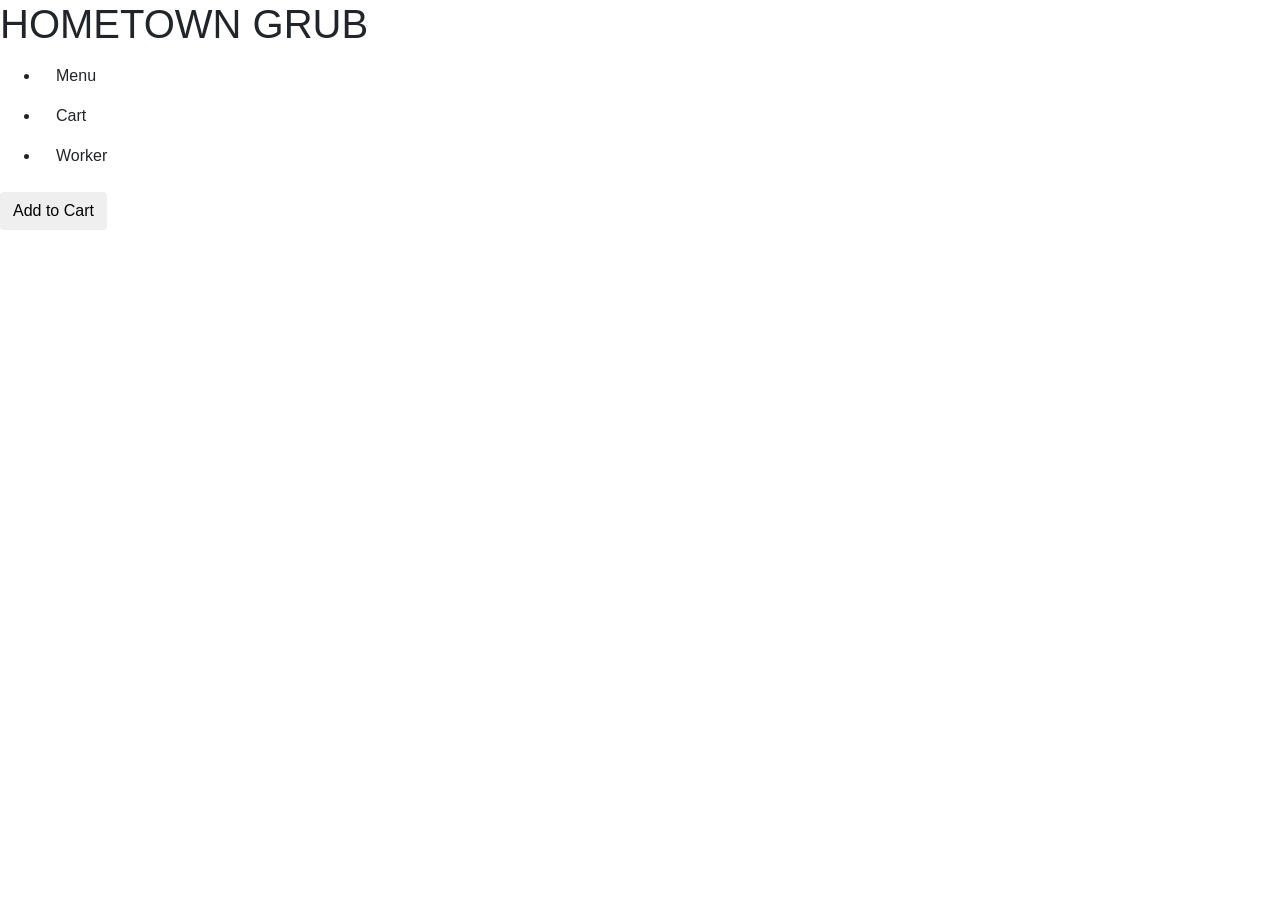
<file: Abukar_Mohamed_RestaurantApp_CaseStudy/src/main/resources/templates/index.html>
<!DOCTYPE html>
<html lang="en">
<head>
    <meta charset="UTF-8">
    <title>HOMETOWN GRUB</title>
    <link th:href="@{/css/main.css}" rel="stylesheet" />
    <link rel="stylesheet"
          href="https://cdn.jsdelivr.net/npm/bootstrap@4.0.0/dist/css/bootstrap.min.css"
          integrity="sha384-Gn5384xqQ1aoWXA+058RXPxPg6fy4IWvTNh0E263XmFcJlSAwiGgFAW/dAiS6JXm"
          crossorigin="anonymous">
</head>
<body>
<div class="top">
<h1 class="header">HOMETOWN GRUB</h1>
<nav class="navi">
    <ul class="nav-list">
        <li>
            <a class="nav-link disabled" th:href="@{/}">Menu</a>
        </li>
        <li>
            <a class="nav-link" th:href="@{/cart}">Cart</a>
        </li>
        <li>
            <a class="nav-link" th:href="@{/worker}">Worker</a>
        </li>
    </ul>
</nav>
</div>
    <div class="foods">
        <form class="food" th:each="food: ${foods}" th:action="@{'/addToOrder/'+${food.foodId} }" method="POST">

            <h3 class="foodName word" th:text="${food.name}" ></h3>
            <p class="ingredients word" th:text="'The ingredients are: '+ ${food.ingredients}" ></p>
            <p class="price word" th:text="'Price: $'+${food.price}" ></p>

            <button class="btn" type="submit">Add to Cart</button>

        </form>
    </div>




    <!--<script th:inline="javascript">-->
    <!--    let foods = [[${foods}]];-->
    <!--</script>-->


    </body>
    </html>
</file>
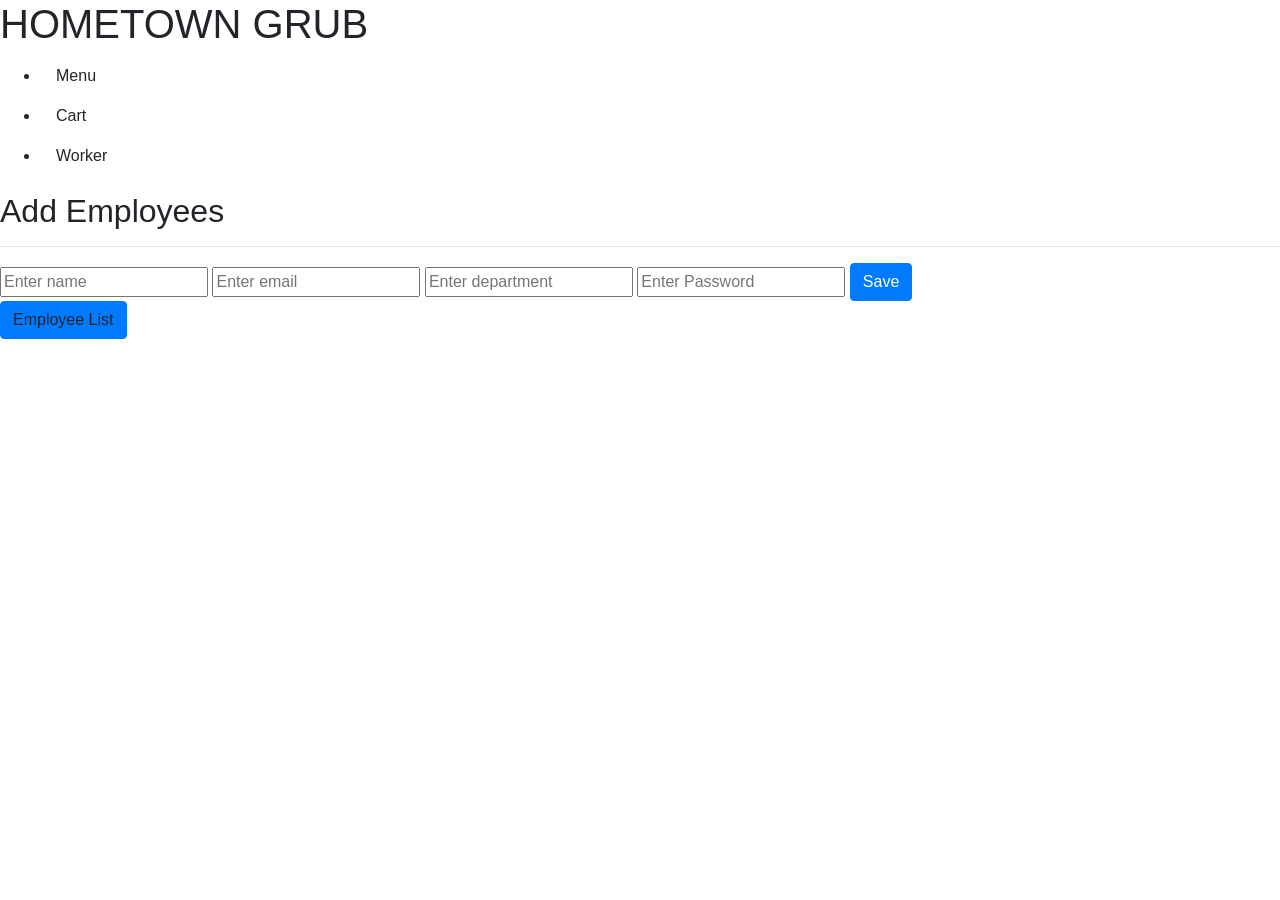
<file: Abukar_Mohamed_RestaurantApp_CaseStudy/src/main/resources/templates/add-employee-form.html>
<!DOCTYPE html>
<html lang="en">
<head>
    <meta charset="UTF-8">
    <title>Add Employee</title>
    <link th:href="@{/css/manager.css}" rel="stylesheet" />
    <link rel="stylesheet"
          href="https://cdn.jsdelivr.net/npm/bootstrap@4.0.0/dist/css/bootstrap.min.css"
          integrity="sha384-Gn5384xqQ1aoWXA+058RXPxPg6fy4IWvTNh0E263XmFcJlSAwiGgFAW/dAiS6JXm"
          crossorigin="anonymous">
</head>
<body>
<div class="top">
    <h1 class="header">HOMETOWN GRUB</h1>
    <nav class="navi">
        <ul class="nav-list">
            <li>
                <a class="nav-link" th:href="@{/}">Menu</a>
            </li>
            <li>
                <a class="nav-link" th:href="@{/cart}">Cart</a>
            </li>
            <li>
                <a class="nav-link" th:href="@{/worker}">Worker</a>
            </li>
        </ul>
    </nav>
</div>
    <div class="add-food-box">
        <div class="add-box">
        <h2>Add Employees</h2>
        <hr/>
        <form th:action="@{/saveEmployee}" th:object="${employee}" method="POST" >
            <input type="text" th:field="*{name}" placeholder="Enter name">
            <input type="text" th:field="*{email}" placeholder="Enter email">
            <input type="text" th:field="*{department}" placeholder="Enter department">
            <input type="password" th:field="*{password}" placeholder="Enter Password">
            <input type="hidden" th:field="*{id}" />
            <button class="btn btn-primary" type="submit">Save</button>
        </form>
        <a th:href="@{/showEmployees}" class="btn btn-primary">Employee List</a>
    </div>
    </div>

</body>
</html>
</file>
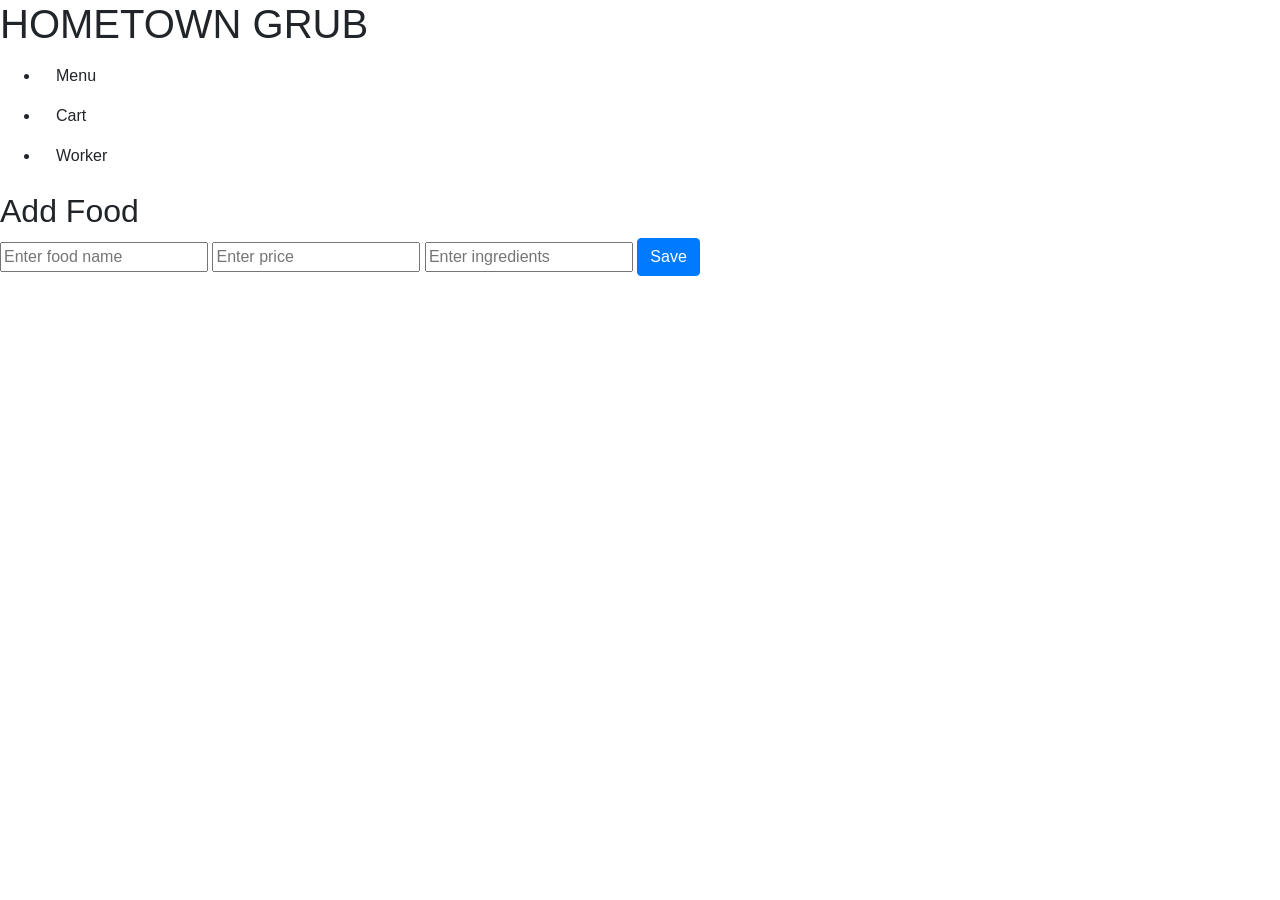
<file: Abukar_Mohamed_RestaurantApp_CaseStudy/src/main/resources/templates/add-foods.html>
<!DOCTYPE html>
<html lang="en">
<head>
    <meta charset="UTF-8">
    <title>Add foods</title>
    <link th:href="@{/css/manager.css}" rel="stylesheet" />
    <link rel="stylesheet"
          href="https://cdn.jsdelivr.net/npm/bootstrap@4.0.0/dist/css/bootstrap.min.css"
          integrity="sha384-Gn5384xqQ1aoWXA+058RXPxPg6fy4IWvTNh0E263XmFcJlSAwiGgFAW/dAiS6JXm"
          crossorigin="anonymous">
</head>
<body>
<div class="top">
    <h1 class="header">HOMETOWN GRUB</h1>
    <nav class="navi">
        <ul class="nav-list">
            <li>
                <a class="nav-link" th:href="@{/}">Menu</a>
            </li>
            <li>
                <a class="nav-link" th:href="@{/cart}">Cart</a>
            </li>
            <li>
                <a class="nav-link" th:href="@{/worker}">Worker</a>
            </li>
        </ul>
    </nav>
</div>
<div class="add-food-box">
    <div class="add-box">
<h2>Add Food</h2>
<form th:action="@{/saveFoods}" th:object="${food}" method="POST" >
    <input type="text" th:field="*{name}" placeholder="Enter food name">
    <input type="text" th:field="*{price}" placeholder="Enter price">
    <input type="text" th:field="*{ingredients}" placeholder="Enter ingredients">
    <input type="hidden" th:field="*{foodId}" />
    <button class="btn btn-primary" type="submit">Save</button>
</form>
    </div>
</div>
</body>
</html>
</file>
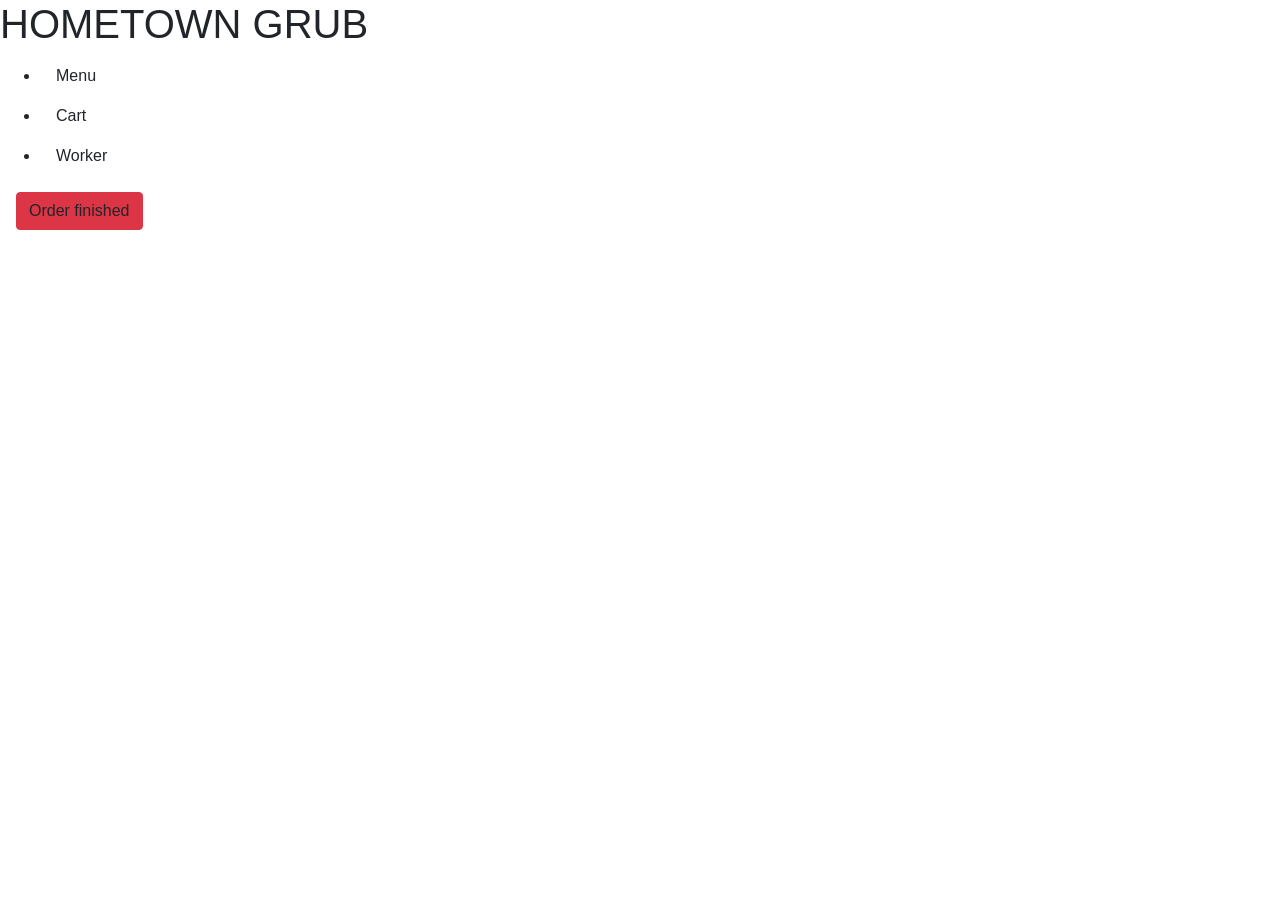
<file: Abukar_Mohamed_RestaurantApp_CaseStudy/src/main/resources/templates/employee.html>
<!DOCTYPE html>
<html lang="en">
<head>
    <meta charset="UTF-8">
    <title>HOMETOWN GRUB</title>
    <link th:href="@{/css/main.css}" rel="stylesheet" />
    <link rel="stylesheet"
          href="https://cdn.jsdelivr.net/npm/bootstrap@4.0.0/dist/css/bootstrap.min.css"
          integrity="sha384-Gn5384xqQ1aoWXA+058RXPxPg6fy4IWvTNh0E263XmFcJlSAwiGgFAW/dAiS6JXm"
          crossorigin="anonymous">
</head>
<body>
<div class="top">
    <h1 class="header">HOMETOWN GRUB</h1>
    <nav class="navi">
        <ul class="nav-list">
            <li>
                <a class="nav-link" th:href="@{/}">Menu</a>
            </li>
            <li>
                <a class="nav-link" th:href="@{/cart}">Cart</a>
            </li>
            <li>
                <a class="nav-link" th:href="@{/worker}">Worker</a>
            </li>
        </ul>
    </nav>
</div>
<div class="foods">
        <form class="food" th:each="order : ${orders}">
            <h3 class="foodName word" th:text="${order.foodName}"></h3>
            <p class="ingredients word" th:text="'The ingredients are: '+${order.ingredients}"></p>
            <p class="price word" th:text="'Price: $'+${order.price}"></p>
            <a th:href="@{/deleteOrder(foodId=${order.foodId})}" class="btn btn-danger ml-3">Order finished</a>
        </form>
</div>
</body>
</html>
</file>
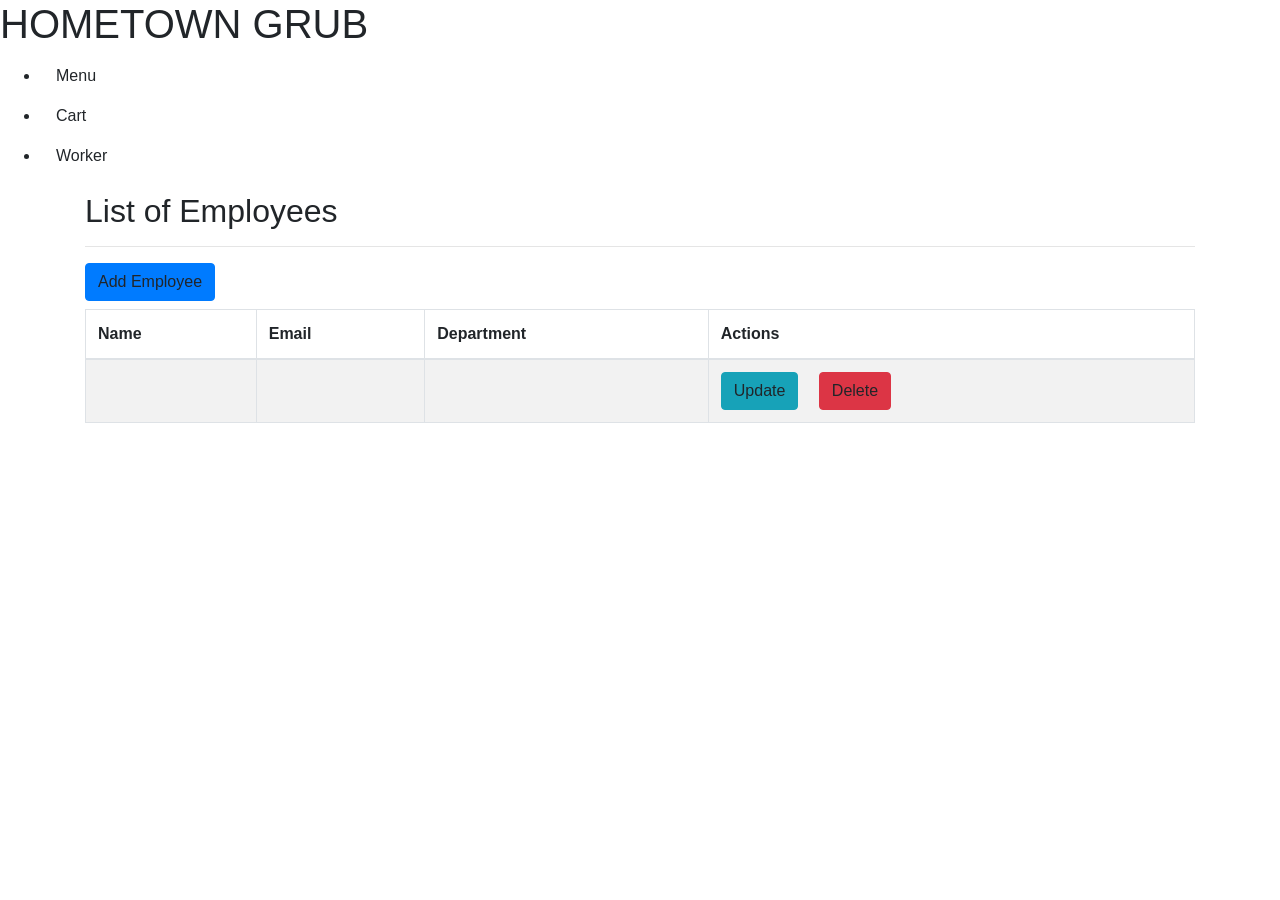
<file: Abukar_Mohamed_RestaurantApp_CaseStudy/src/main/resources/templates/list-employees.html>
<!DOCTYPE html>
<html lang="en">
<head>
    <meta charset="UTF-8">
    <title>Employees</title>
    <link th:href="@{/css/manager.css}" rel="stylesheet" />
    <link rel="stylesheet"
          href="https://cdn.jsdelivr.net/npm/bootstrap@4.0.0/dist/css/bootstrap.min.css"
          integrity="sha384-Gn5384xqQ1aoWXA+058RXPxPg6fy4IWvTNh0E263XmFcJlSAwiGgFAW/dAiS6JXm"
          crossorigin="anonymous">
</head>
<body>
<div class="top">
    <h1 class="header">HOMETOWN GRUB</h1>
    <nav class="navi">
        <ul class="nav-list">
            <li>
                <a class="nav-link" th:href="@{/}">Menu</a>
            </li>
            <li>
                <a class="nav-link" th:href="@{/cart}">Cart</a>
            </li>
            <li>
                <a class="nav-link" th:href="@{/worker}">Worker</a>
            </li>
        </ul>
    </nav>
</div>
<div>
    <div class="container">
    <h2>List of Employees</h2>
        <hr/>
        <a th:href="@{/addEmployeeForm}" class="btn btn-primary mb-2">Add Employee</a>
    <table class="table table-bordered table-striped">
        <thead>
        <tr>
            <th>Name</th>
            <th>Email</th>
            <th>Department</th>
            <th>Actions</th>
        </tr>
        </thead>
        <tbody>
            <tr th:each="employee: ${employees}">
                <td th:text="${employee.name}"></td>
                <td th:text="${employee.email}"></td>
                <td th:text="${employee.department}"></td>
                <td>
                    <a th:href="@{/showUpdateForm(employeeId=${employee.id})}" class="btn btn-info">Update</a>
                    <a th:href="@{/deleteEmployee(employeeId=${employee.id})}" class="btn btn-danger ml-3">Delete</a>
                </td>
            </tr>

        </tbody>
    </table>
    </div>
</div>
</body>
</html>
</file>
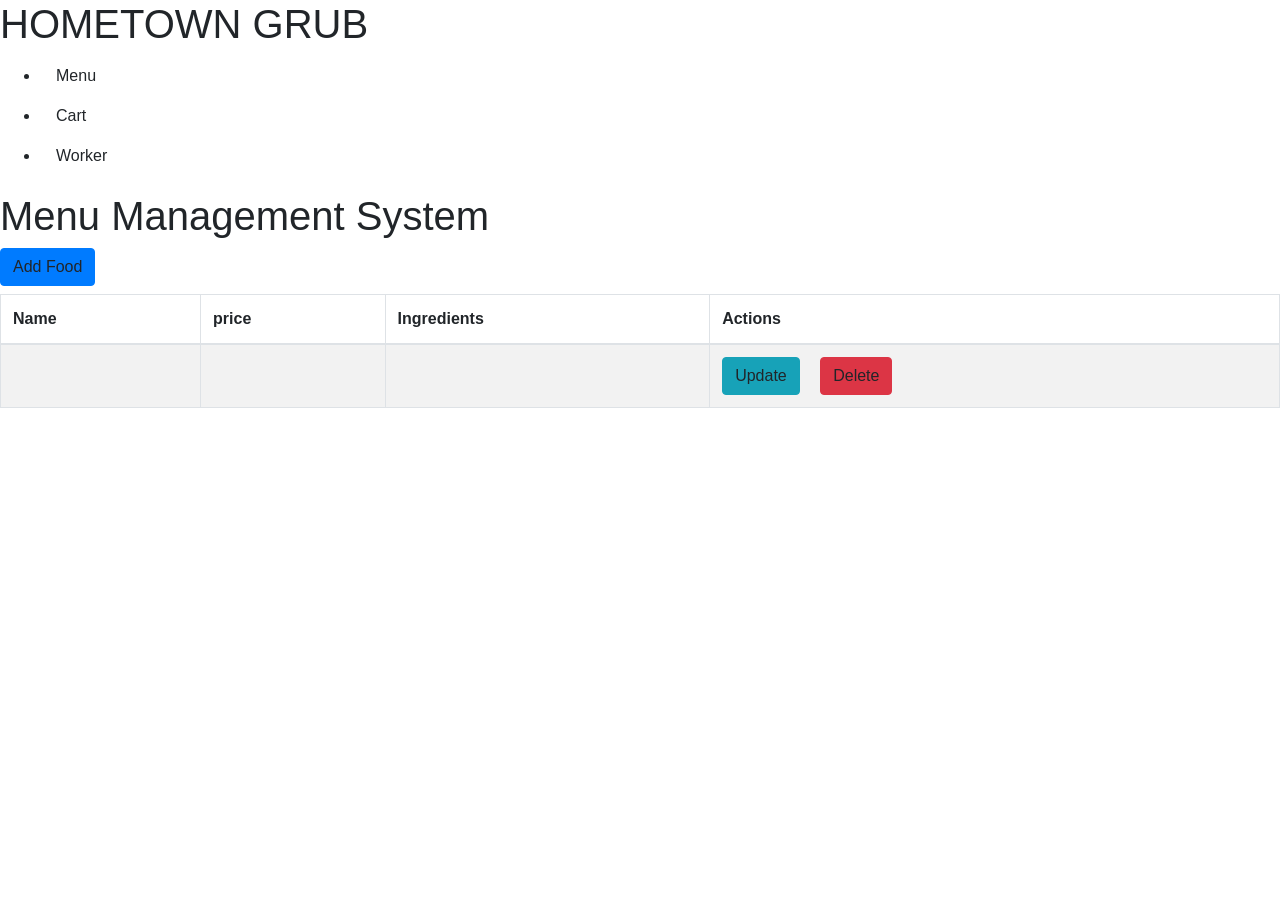
<file: Abukar_Mohamed_RestaurantApp_CaseStudy/src/main/resources/templates/menu-management.html>
<!DOCTYPE html>
<html lang="en">
<head>
    <meta charset="UTF-8">
    <title>Menu Management System</title>
    <link th:href="@{/css/manager.css}" rel="stylesheet" />
    <link rel="stylesheet"
          href="https://cdn.jsdelivr.net/npm/bootstrap@4.0.0/dist/css/bootstrap.min.css"
          integrity="sha384-Gn5384xqQ1aoWXA+058RXPxPg6fy4IWvTNh0E263XmFcJlSAwiGgFAW/dAiS6JXm"
          crossorigin="anonymous">
</head>
<body>
<div class="top">
    <h1 class="header">HOMETOWN GRUB</h1>
    <nav class="navi">
        <ul class="nav-list">
            <li>
                <a class="nav-link" th:href="@{/}">Menu</a>
            </li>
            <li>
                <a class="nav-link" th:href="@{/cart}">Cart</a>
            </li>
            <li>
                <a class="nav-link" th:href="@{/worker}">Worker</a>
            </li>
        </ul>
    </nav>
</div>
<h1 class="cnt">Menu Management System</h1>
<a th:href="@{/addFood}" class="btn btn-primary mb-2">Add Food</a>
<table class="table table-bordered table-striped">
    <thead>
    <tr>
        <th>Name</th>
        <th>price</th>
        <th>Ingredients</th>
        <th>Actions</th>
    </tr>
    </thead>
    <tbody>
    <tr th:each="food: ${food}">
        <td th:text="${food.name}"></td>
        <td th:text="${food.price}"></td>
        <td th:text="${food.ingredients}"></td>
        <td>
            <a th:href="@{/updatefoodform(foodId=${food.foodId})}"class="btn btn-info">Update</a>
            <a th:href="@{/deleteFood(foodId=${food.foodId})}" class="btn btn-danger ml-3">Delete</a>
        </td>
    </tr>

    </tbody>
</table>

</body>
</html>
</file>
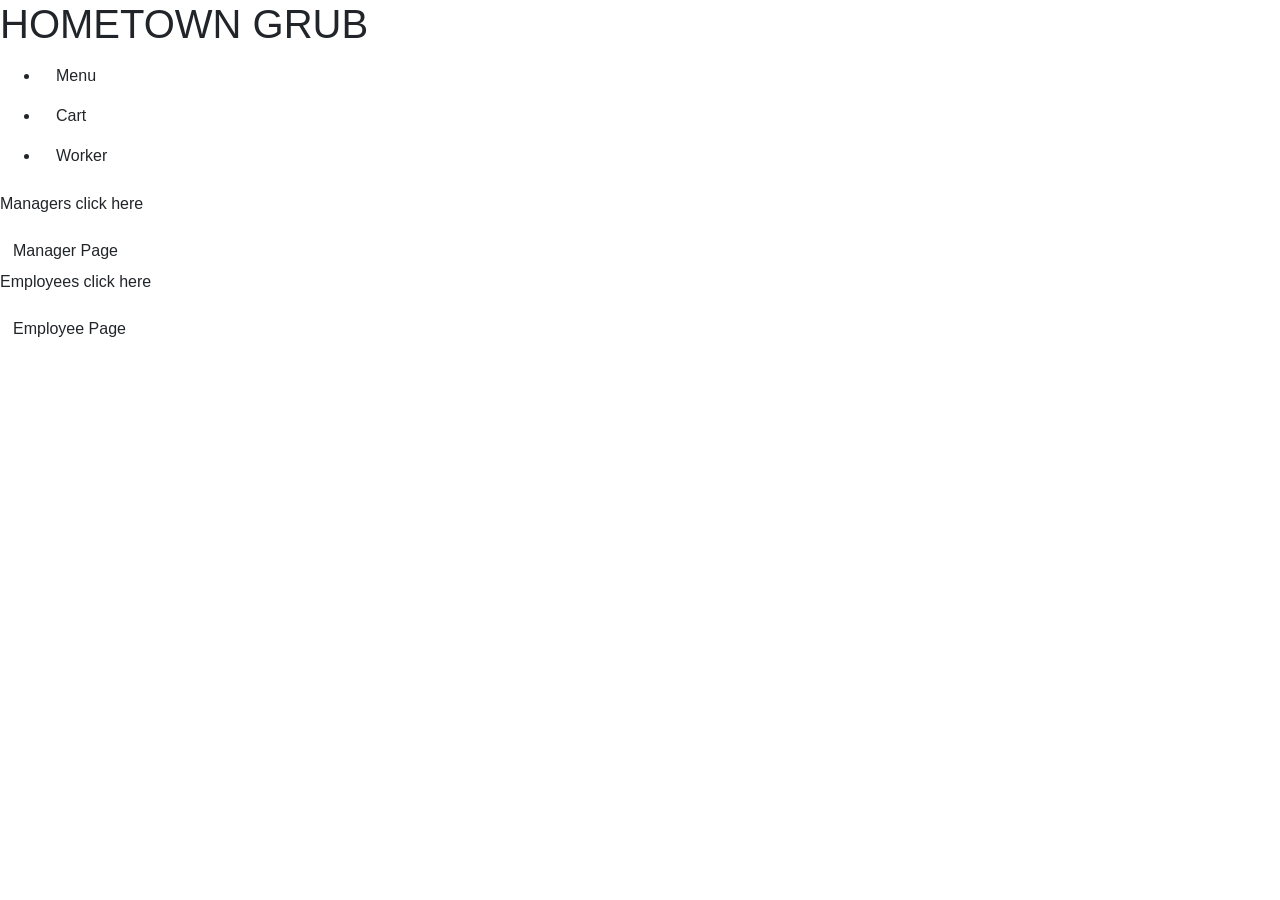
<file: Abukar_Mohamed_RestaurantApp_CaseStudy/src/main/resources/templates/worker.html>
<!DOCTYPE html>
<html lang="en">
<head>
    <meta charset="UTF-8">
    <title>HOMETOWN GRUB</title>
    <link th:href="@{/css/manager.css}" rel="stylesheet" />
    <link rel="stylesheet"
          href="https://cdn.jsdelivr.net/npm/bootstrap@4.0.0/dist/css/bootstrap.min.css"
          integrity="sha384-Gn5384xqQ1aoWXA+058RXPxPg6fy4IWvTNh0E263XmFcJlSAwiGgFAW/dAiS6JXm"
          crossorigin="anonymous">
</head>
<body>
<div class="top">
    <h1 class="header">HOMETOWN GRUB</h1>
    <nav class="navi">
        <ul class="nav-list">
            <li>
                <a class="nav-link" th:href="@{/}">Menu</a>
            </li>
            <li>
                <a class="nav-link" th:href="@{/cart}">Cart</a>
            </li>
            <li>
                <a class="nav-link disabled" th:href="@{/worker}">Worker</a>
            </li>
        </ul>
    </nav>
</div>
<div class="worker-body">
    <div class="worker-box">
        <p>Managers click here</p>
        <a th:href="@{/managerPage}" class="btn">Manager Page</a>
        <p>Employees click here</p>
        <a th:href="@{/employeePage}" class="btn">Employee Page</a>
    </div>
</div>
</body>
</html>
</file>
